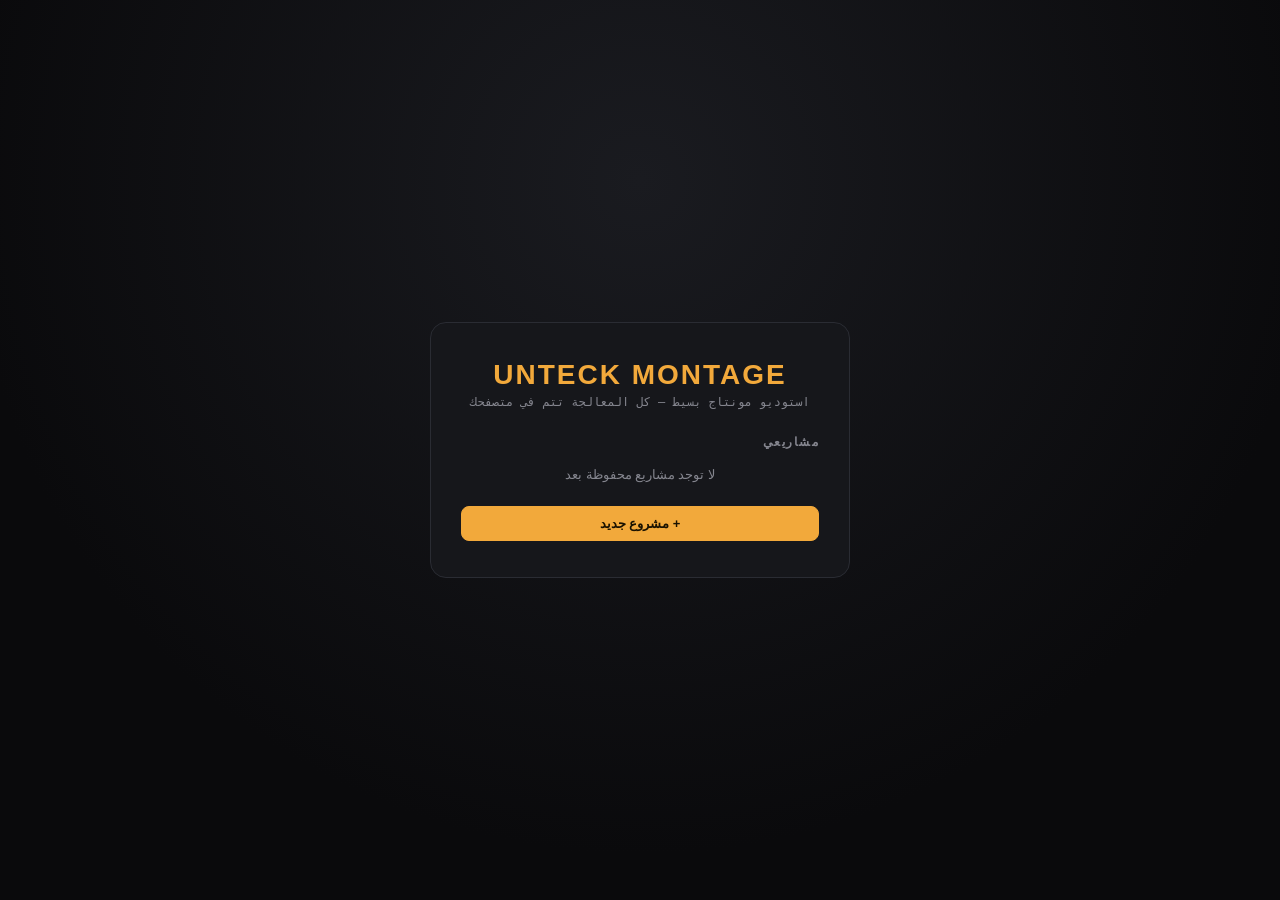
<file: index.html>
<!DOCTYPE html>
<html lang="ar" dir="rtl">
<head>
<meta charset="UTF-8">
<meta name="viewport" content="width=device-width, initial-scale=1.0">
<title>UNTECK MONTAGE</title>
<link rel="icon" type="image/png" href="montage.png">
<link rel="stylesheet" href="style.css">
</head>
<body>

<!-- ============ شاشة إنشاء / اختيار مشروع ============ -->
<div id="landing">
  <div class="land-card">
    <div class="land-logo">UNTECK MONTAGE</div>
    <div class="land-sub">استوديو مونتاج بسيط — كل المعالجة تتم في متصفحك</div>

    <div id="projectsSection">
      <div class="land-section-title">مشاريعي</div>
      <div id="projectsList"></div>
      <div id="noProjects" style="display:none; font-size:12.5px; color:var(--text-dim); margin:8px 0 18px;">لا توجد مشاريع محفوظة بعد</div>
      <button id="newProjectBtn" class="primary" style="width:100%; margin-top:6px;">+ مشروع جديد</button>
    </div>

    <div id="newProjectForm" style="display:none">
      <div class="land-section-title" style="margin-top:20px;">مشروع جديد</div>
      <label>اسم المشروع</label>
      <input type="text" id="projectName" placeholder="مثال: فيديو الرحلة" value="مشروع بدون عنوان">
      <div id="dropzone">
        <span class="icon">🎬</span>
        اسحب فيديو هنا أو اضغط لاختيار ملف لإنشاء المشروع
        <input type="file" id="fileInput" accept="video/*" style="display:none">
      </div>
      <button id="backToListBtn" style="width:100%; margin-top:10px;">رجوع لمشاريعي</button>
    </div>
  </div>
</div>

<!-- ============ مساحة العمل ============ -->
<div id="workspace">
  <div id="topbar">
    <div class="brand"><b>UNTECK MONTAGE</b><span id="projTitle">مشروع بدون عنوان</span></div>
    <div style="display:flex; gap:8px;">
      <button id="myProjectsBtn">مشاريعي</button>
      <button id="saveProjectBtn">💾 حفظ</button>
      <button class="primary" id="exportBtn">تصدير الفيديو</button>
    </div>
  </div>

  <div id="stageArea">
    <div id="stageInner">
      <!-- سيتم إدراج video و canvas هنا -->
    </div>
  </div>

  <div id="timelineBar">
    <div class="tc"><span id="tcStart">00:00.0</span><span id="tcCurrent">00:00.0</span><span id="tcEnd">00:00.0</span></div>
    <div class="strip" id="strip">
      <div id="thumbRow"></div>
      <div class="range-select" id="rangeSelect"></div>
      <div class="playhead" id="playhead"></div>
    </div>
    <div class="dual-slider">
      <input type="range" id="startRange" min="0" max="100" value="0" step="0.1">
      <input type="range" id="endRange" min="0" max="100" value="100" step="0.1">
    </div>
    <div id="timelineBtns">
      <button id="playBtn">▶ تشغيل</button>
      <button id="setStartBtn">تعيين البداية هنا</button>
      <button id="setEndBtn">تعيين النهاية هنا</button>
    </div>
  </div>

  <!-- لوحات الأدوات -->
  <div id="toolPanel">

    <div class="tool-content" id="panel-color">
      <div class="panel-title">الألوان والسرعة</div>
      <div class="panel-grid">
        <div>
          <div class="row"><label>السرعة</label><input type="range" id="speed" min="0.25" max="3" value="1" step="0.05"><span class="val" id="speedVal">1.0x</span></div>
          <div class="row"><label>السطوع</label><input type="range" id="brightness" min="50" max="150" value="100"><span class="val" id="brightnessVal">100%</span></div>
        </div>
        <div>
          <div class="row"><label>التباين</label><input type="range" id="contrast" min="50" max="150" value="100"><span class="val" id="contrastVal">100%</span></div>
          <div class="row"><label>التشبع</label><input type="range" id="saturate" min="0" max="200" value="100"><span class="val" id="saturateVal">100%</span></div>
        </div>
      </div>
    </div>

    <div class="tool-content" id="panel-audio" style="display:none">
      <div class="panel-title">الصوت والموسيقى</div>
      <div class="panel-grid">
        <div>
          <div class="row"><label>صوت الفيديو</label><input type="range" id="volume" min="0" max="100" value="100"><span class="val" id="volumeVal">100%</span></div>
        </div>
        <div>
          <div class="row"><input type="file" id="musicInput" accept="audio/*"></div>
          <div class="row" id="musicVolRow" style="display:none"><label>حدة الموسيقى</label><input type="range" id="musicVolume" min="0" max="100" value="40"><span class="val" id="musicVolumeVal">40%</span></div>
          <div id="musicName" style="font-size:11.5px; color:var(--text-dim);"></div>
        </div>
      </div>
    </div>

    <div class="tool-content" id="panel-text" style="display:none">
      <div class="panel-title">نص وصور فوق الفيديو</div>
      <div class="panel-grid">
        <div>
          <div class="row"><input type="text" id="textInput" placeholder="اكتب نصك هنا" style="flex:1"><input type="color" id="textColor" value="#F2A93B"></div>
          <div class="row"><label>الحجم</label><input type="range" id="textSize" min="14" max="64" value="28"><span class="val" id="textSizeVal">28</span></div>
          <button id="addTextBtn" style="width:100%">+ إضافة نص</button>
          <div class="divider"></div>
          <div class="row"><input type="file" id="imageInput" accept="image/*,image/gif"></div>
          <button id="addImageBtn" style="width:100%">+ إضافة صورة / GIF</button>
          <div style="font-size:11px; color:var(--text-dim); margin-top:8px;">اسحب أي عنصر فوق الفيديو لتحريكه. نقر مزدوج على نص لتعديله.</div>
        </div>
        <div><div id="textList"></div></div>
      </div>
    </div>

    <div class="tool-content" id="panel-export" style="display:none">
      <div class="panel-title">تصدير</div>
      <div style="font-size:12px; color:var(--text-dim); margin-bottom:10px;">سيتم تصدير المقطع المحدد فقط مع كل المؤثرات كملف WebM.</div>
      <button class="primary" id="exportBtn2" style="width:220px">تصدير الفيديو</button>
      <div id="status"></div>
      <div id="progressBar"><div id="progressFill"></div></div>
      <a id="downloadLink"></a>
    </div>

  </div>

  <!-- شريط الأدوات -->
  <div id="toolbar">
    <button class="tool-btn" data-panel="color"><span class="ic">🎚️</span><span class="lbl">ألوان وسرعة</span></button>
    <button class="tool-btn" data-panel="audio"><span class="ic">🎵</span><span class="lbl">صوت وموسيقى</span></button>
    <button class="tool-btn" data-panel="text"><span class="ic">🔤</span><span class="lbl">نص وصور</span></button>
    <button class="tool-btn export" data-panel="export"><span class="ic">⬇️</span><span class="lbl">تصدير</span></button>
  </div>
</div>

<script src="script.js"></script>

</body>
</html>
</file>
<file: style.css>
:root{
    --bg: #0A0A0C;
    --panel: #16171B;
    --panel2: #1E2024;
    --line: #2A2C33;
    --amber: #F2A93B;
    --teal: #2DD4BF;
    --text: #ECECEC;
    --text-dim: #85868F;
    --danger: #E0524F;
  }
  *{box-sizing:border-box;}
  html,body{ height:100%; }
  body{
    margin:0; background:var(--bg); color:var(--text);
    font-family:'Segoe UI', Tahoma, Arial, sans-serif;
    overflow:hidden;
  }
  button{
    background:var(--panel2); border:1px solid var(--line); color:var(--text);
    padding:9px 14px; border-radius:8px; cursor:pointer; font-size:13px;
    font-weight:600;
  }
  button:hover{ border-color:var(--amber); }
  button:disabled{ opacity:0.35; cursor:not-allowed; }
  .primary{ background:var(--amber); color:#1a1200; border-color:var(--amber); }
  .primary:hover{ background:#ffbf5c; }
  input[type=text]{
    background:var(--panel2); border:1px solid var(--line); color:var(--text);
    padding:10px 12px; border-radius:8px; font-size:14px;
  }
  input[type=range]{
    -webkit-appearance:none; flex:1; height:4px; background:var(--line);
    border-radius:2px; outline:none;
  }
  input[type=range]::-webkit-slider-thumb{
    -webkit-appearance:none; width:14px; height:14px; border-radius:50%;
    background:var(--amber); cursor:pointer; border:2px solid #000;
  }
  input[type=color]{ width:34px; height:30px; border:none; background:none; padding:0; cursor:pointer; }
  select{ background:var(--panel2); color:var(--text); border:1px solid var(--line); padding:7px; border-radius:8px; font-size:13px; }

  /* ---------- شاشة إنشاء المشروع ---------- */
  #landing{
    position:fixed; inset:0; display:flex; align-items:center; justify-content:center;
    background:radial-gradient(circle at 50% 20%, #1a1b20 0%, #0A0A0C 70%);
    z-index:50;
  }
  .land-card{
    width:420px; max-width:90vw; background:var(--panel); border:1px solid var(--line);
    border-radius:16px; padding:36px 30px; text-align:center;
  }
  .land-logo{ font-size:28px; font-weight:800; letter-spacing:2px; color:var(--amber); margin-bottom:4px; }
  .land-sub{ font-size:12px; color:var(--text-dim); font-family:'Consolas',monospace; margin-bottom:26px; }
  .land-card label{ display:block; text-align:right; font-size:12px; color:var(--text-dim); margin-bottom:6px; }
  .land-card input[type=text]{ width:100%; margin-bottom:20px; }
  #dropzone{
    border:1.5px dashed var(--line); border-radius:12px; padding:34px 16px;
    color:var(--text-dim); cursor:pointer; margin-bottom:10px; transition:border-color .15s;
  }
  #dropzone.drag{ border-color:var(--amber); color:var(--amber); }
  #dropzone .icon{ font-size:34px; display:block; margin-bottom:8px; }
  .land-section-title{ text-align:right; font-size:12px; color:var(--text-dim); text-transform:uppercase; letter-spacing:1.5px; font-weight:700; margin-bottom:10px; }
  #projectsList{ display:flex; flex-direction:column; gap:8px; max-height:260px; overflow-y:auto; margin-bottom:6px; }
  .proj-card{
    display:flex; align-items:center; gap:10px; background:var(--panel2);
    border:1px solid var(--line); border-radius:10px; padding:8px 10px;
    cursor:pointer; text-align:right;
  }
  .proj-card:hover{ border-color:var(--amber); }
  .proj-thumb{
    width:52px; height:38px; border-radius:6px; background:#000; flex-shrink:0;
    object-fit:cover; border:1px solid var(--line);
  }
  .proj-info{ flex:1; min-width:0; }
  .proj-info .pname{ font-size:13px; font-weight:600; white-space:nowrap; overflow:hidden; text-overflow:ellipsis; }
  .proj-info .pdate{ font-size:11px; color:var(--text-dim); }
  .proj-del{ background:none; border:none; color:var(--text-dim); font-size:15px; padding:4px 6px; }
  .proj-del:hover{ color:var(--danger); border-color:transparent; }

  /* ---------- مساحة العمل ---------- */
  #workspace{ display:none; height:100vh; flex-direction:column; }
  #topbar{
    display:flex; align-items:center; justify-content:space-between;
    padding:10px 18px; border-bottom:1px solid var(--line); background:var(--panel);
    flex-shrink:0;
  }
  #topbar .brand{ display:flex; align-items:baseline; gap:10px; }
  #topbar .brand b{ color:var(--amber); letter-spacing:1.5px; font-size:16px; }
  #topbar .brand span{ color:var(--text-dim); font-size:12px; font-family:'Consolas',monospace; }

  #stageArea{
    flex:1; display:flex; align-items:center; justify-content:center;
    background:#000; position:relative; overflow:hidden; min-height:0;
    height:0;
  }
  video, canvas{ max-width:100%; max-height:100%; display:block; }
  #stageInner{ position:relative; width:100%; height:100%; display:flex; align-items:center; justify-content:center; }
  #overlayCanvas{ position:absolute; cursor:grab; pointer-events:auto; }
  #overlayCanvas.dragging{ cursor:grabbing; }

  /* شريط المونتاج (التايم لاين) */
  #timelineBar{
    flex-shrink:0; background:var(--panel); border-top:1px solid var(--line);
    padding:10px 18px 12px;
  }
  .tc{ font-family:'Consolas',monospace; font-size:12px; color:var(--teal); display:flex; justify-content:space-between; margin-bottom:6px; }
  .strip{
    position:relative; height:52px; background:#17181C;
    border-radius:6px; overflow:hidden; border:1px solid var(--line);
    display:flex;
  }
  #thumbRow{ display:flex; width:100%; height:100%; }
  #thumbRow canvas{ height:100%; flex:1 1 0; min-width:0; object-fit:cover; display:block; border-left:1px solid #000; }
  .range-select{ position:absolute; top:0; bottom:0; background:rgba(242,169,59,0.22); border-left:2px solid var(--amber); border-right:2px solid var(--amber); }
  .playhead{ position:absolute; top:0; bottom:0; width:2px; background:var(--teal); }
  .dual-slider{ position:relative; height:18px; margin-top:6px; }
  .dual-slider input[type=range]{ position:absolute; width:100%; top:6px; pointer-events:none; background:none; }
  .dual-slider input[type=range]::-webkit-slider-thumb{ pointer-events:all; }
  #timelineBtns{ display:flex; gap:8px; margin-top:10px; flex-wrap:wrap; }

  /* شريط الأدوات السفلي */
  #toolbar{
    flex-shrink:0; display:flex; align-items:center; justify-content:center;
    gap:6px; background:#000; border-top:1px solid var(--line);
    padding:8px 12px; overflow-x:auto;
  }
  .tool-btn{
    display:flex; flex-direction:column; align-items:center; gap:3px;
    background:none; border:1px solid transparent; padding:8px 14px;
    color:var(--text-dim); border-radius:10px; min-width:64px;
  }
  .tool-btn .ic{ font-size:19px; }
  .tool-btn span.lbl{ font-size:10.5px; font-weight:600; }
  .tool-btn:hover{ color:var(--text); }
  .tool-btn.active{ color:var(--amber); background:var(--panel2); border-color:var(--line); }
  .tool-btn.export{ color:var(--amber); }

  /* لوحة الأدوات المنبثقة فوق شريط الأدوات */
  #toolPanel{
    display:none; flex-shrink:0; background:var(--panel); border-top:1px solid var(--line);
    padding:14px 18px; max-height:38vh; overflow-y:auto;
  }
  #toolPanel.open{ display:block; }
  .panel-title{ font-size:11px; text-transform:uppercase; letter-spacing:1.5px; color:var(--text-dim); font-weight:700; margin-bottom:12px; }
  .row{ display:flex; align-items:center; gap:10px; margin-bottom:12px; }
  .row:last-child{ margin-bottom:0; }
  .row label{ font-size:12.5px; color:var(--text-dim); min-width:78px; flex-shrink:0; }
  .val{ font-family:'Consolas',monospace; font-size:12px; color:var(--amber); min-width:40px; text-align:left; }
  .panel-grid{ display:grid; grid-template-columns:1fr 1fr; gap:18px; }
  @media(max-width:760px){ .panel-grid{ grid-template-columns:1fr; } }
  .divider{ border-top:1px solid var(--line); margin:12px 0; }
  .ov-item{ display:flex; gap:6px; align-items:center; background:var(--panel2); padding:6px 8px; border-radius:6px; font-size:12px; margin-bottom:6px;}
  .ov-item.selected{ border:1px solid var(--amber); }
  .ov-item span{ flex:1; overflow:hidden; text-overflow:ellipsis; white-space:nowrap; }
  .ov-item button{ padding:4px 7px; font-size:11px; }
  #status{ font-size:12px; color:var(--text-dim); margin-top:8px; min-height:16px; }
  #progressBar{ height:4px; background:var(--line); border-radius:2px; overflow:hidden; margin-top:6px; display:none;}
  #progressBar > div{ height:100%; background:var(--teal); width:0%; }
  a#downloadLink{ display:none; }
  input[type=file]{ font-size:12px; color:var(--text-dim); flex:1; }

  /* ---------- توافق مع الهاتف ---------- */
  @media (max-width:640px){
    .land-card{ padding:26px 18px; }
    #topbar{ padding:8px 10px; flex-wrap:wrap; gap:6px; }
    #topbar .brand b{ font-size:14px; }
    #topbar .brand span{ display:none; }
    #topbar button{ padding:7px 9px; font-size:11.5px; }
    #timelineBar{ padding:8px 10px 10px; }
    .strip{ height:40px; }
    #timelineBtns{ gap:6px; }
    #timelineBtns button{ padding:8px 10px; font-size:12px; flex:1; }
    .tool-btn{ min-width:52px; padding:7px 8px; }
    .tool-btn .ic{ font-size:17px; }
    .tool-btn span.lbl{ font-size:9px; }
    #toolPanel{ padding:12px; max-height:46vh; }
    .row{ flex-wrap:wrap; }
    .row label{ min-width:100%; margin-bottom:2px; }
    .row input[type=range]{ width:100%; }
    #stageArea{ padding:4px; }
  }
  @media (max-width:400px){
    .tool-btn span.lbl{ display:none; }
    .tool-btn{ min-width:44px; }
  }
</file>
<file: montage.css>
:root{
    --bg: #0A0A0C;
    --panel: #16171B;
    --panel2: #1E2024;
    --line: #2A2C33;
    --amber: #F2A93B;
    --teal: #2DD4BF;
    --text: #ECECEC;
    --text-dim: #85868F;
    --danger: #E0524F;
  }
  *{box-sizing:border-box;}
  html,body{ height:100%; }
  body{
    margin:0; background:var(--bg); color:var(--text);
    font-family:'Segoe UI', Tahoma, Arial, sans-serif;
    overflow:hidden;
  }
  button{
    background:var(--panel2); border:1px solid var(--line); color:var(--text);
    padding:9px 14px; border-radius:8px; cursor:pointer; font-size:13px;
    font-weight:600;
  }
  button:hover{ border-color:var(--amber); }
  button:disabled{ opacity:0.35; cursor:not-allowed; }
  .primary{ background:var(--amber); color:#1a1200; border-color:var(--amber); }
  .primary:hover{ background:#ffbf5c; }
  input[type=text]{
    background:var(--panel2); border:1px solid var(--line); color:var(--text);
    padding:10px 12px; border-radius:8px; font-size:14px;
  }
  input[type=range]{
    -webkit-appearance:none; flex:1; height:4px; background:var(--line);
    border-radius:2px; outline:none;
  }
  input[type=range]::-webkit-slider-thumb{
    -webkit-appearance:none; width:14px; height:14px; border-radius:50%;
    background:var(--amber); cursor:pointer; border:2px solid #000;
  }
  input[type=color]{ width:34px; height:30px; border:none; background:none; padding:0; cursor:pointer; }
  select{ background:var(--panel2); color:var(--text); border:1px solid var(--line); padding:7px; border-radius:8px; font-size:13px; }

  /* ---------- شاشة إنشاء المشروع ---------- */
  #landing{
    position:fixed; inset:0; display:flex; align-items:center; justify-content:center;
    background:radial-gradient(circle at 50% 20%, #1a1b20 0%, #0A0A0C 70%);
    z-index:50;
  }
  .land-card{
    width:420px; max-width:90vw; background:var(--panel); border:1px solid var(--line);
    border-radius:16px; padding:36px 30px; text-align:center;
  }
  .land-logo{ font-size:28px; font-weight:800; letter-spacing:2px; color:var(--amber); margin-bottom:4px; }
  .land-sub{ font-size:12px; color:var(--text-dim); font-family:'Consolas',monospace; margin-bottom:26px; }
  .land-card label{ display:block; text-align:right; font-size:12px; color:var(--text-dim); margin-bottom:6px; }
  .land-card input[type=text]{ width:100%; margin-bottom:20px; }
  #dropzone{
    border:1.5px dashed var(--line); border-radius:12px; padding:34px 16px;
    color:var(--text-dim); cursor:pointer; margin-bottom:10px; transition:border-color .15s;
  }
  #dropzone.drag{ border-color:var(--amber); color:var(--amber); }
  #dropzone .icon{ font-size:34px; display:block; margin-bottom:8px; }
  .land-section-title{ text-align:right; font-size:12px; color:var(--text-dim); text-transform:uppercase; letter-spacing:1.5px; font-weight:700; margin-bottom:10px; }
  #projectsList{ display:flex; flex-direction:column; gap:8px; max-height:260px; overflow-y:auto; margin-bottom:6px; }
  .proj-card{
    display:flex; align-items:center; gap:10px; background:var(--panel2);
    border:1px solid var(--line); border-radius:10px; padding:8px 10px;
    cursor:pointer; text-align:right;
  }
  .proj-card:hover{ border-color:var(--amber); }
  .proj-thumb{
    width:52px; height:38px; border-radius:6px; background:#000; flex-shrink:0;
    object-fit:cover; border:1px solid var(--line);
  }
  .proj-info{ flex:1; min-width:0; }
  .proj-info .pname{ font-size:13px; font-weight:600; white-space:nowrap; overflow:hidden; text-overflow:ellipsis; }
  .proj-info .pdate{ font-size:11px; color:var(--text-dim); }
  .proj-del{ background:none; border:none; color:var(--text-dim); font-size:15px; padding:4px 6px; }
  .proj-del:hover{ color:var(--danger); border-color:transparent; }

  /* ---------- مساحة العمل ---------- */
  #workspace{ display:none; height:100vh; flex-direction:column; }
  #topbar{
    display:flex; align-items:center; justify-content:space-between;
    padding:10px 18px; border-bottom:1px solid var(--line); background:var(--panel);
    flex-shrink:0;
  }
  #topbar .brand{ display:flex; align-items:baseline; gap:10px; }
  #topbar .brand b{ color:var(--amber); letter-spacing:1.5px; font-size:16px; }
  #topbar .brand span{ color:var(--text-dim); font-size:12px; font-family:'Consolas',monospace; }

  #stageArea{
    flex:1; display:flex; align-items:center; justify-content:center;
    background:#000; position:relative; overflow:hidden; min-height:0;
    height:0;
  }
  video, canvas{ max-width:100%; max-height:100%; display:block; }
  #stageInner{ position:relative; width:100%; height:100%; display:flex; align-items:center; justify-content:center; }
  #overlayCanvas{ position:absolute; cursor:grab; pointer-events:auto; }
  #overlayCanvas.dragging{ cursor:grabbing; }

  /* شريط المونتاج (التايم لاين) */
  #timelineBar{
    flex-shrink:0; background:var(--panel); border-top:1px solid var(--line);
    padding:10px 18px 12px;
  }
  .tc{ font-family:'Consolas',monospace; font-size:12px; color:var(--teal); display:flex; justify-content:space-between; margin-bottom:6px; }
  .strip{
    position:relative; height:52px; background:#17181C;
    border-radius:6px; overflow:hidden; border:1px solid var(--line);
    display:flex;
  }
  #thumbRow{ display:flex; width:100%; height:100%; }
  #thumbRow canvas{ height:100%; flex:1 1 0; min-width:0; object-fit:cover; display:block; border-left:1px solid #000; }
  .range-select{ position:absolute; top:0; bottom:0; background:rgba(242,169,59,0.22); border-left:2px solid var(--amber); border-right:2px solid var(--amber); }
  .playhead{ position:absolute; top:0; bottom:0; width:2px; background:var(--teal); }
  .dual-slider{ position:relative; height:18px; margin-top:6px; }
  .dual-slider input[type=range]{ position:absolute; width:100%; top:6px; pointer-events:none; background:none; }
  .dual-slider input[type=range]::-webkit-slider-thumb{ pointer-events:all; }
  #timelineBtns{ display:flex; gap:8px; margin-top:10px; flex-wrap:wrap; }

  /* شريط الأدوات السفلي */
  #toolbar{
    flex-shrink:0; display:flex; align-items:center; justify-content:center;
    gap:6px; background:#000; border-top:1px solid var(--line);
    padding:8px 12px; overflow-x:auto;
  }
  .tool-btn{
    display:flex; flex-direction:column; align-items:center; gap:3px;
    background:none; border:1px solid transparent; padding:8px 14px;
    color:var(--text-dim); border-radius:10px; min-width:64px;
  }
  .tool-btn .ic{ font-size:19px; }
  .tool-btn span.lbl{ font-size:10.5px; font-weight:600; }
  .tool-btn:hover{ color:var(--text); }
  .tool-btn.active{ color:var(--amber); background:var(--panel2); border-color:var(--line); }
  .tool-btn.export{ color:var(--amber); }

  /* لوحة الأدوات المنبثقة فوق شريط الأدوات */
  #toolPanel{
    display:none; flex-shrink:0; background:var(--panel); border-top:1px solid var(--line);
    padding:14px 18px; max-height:38vh; overflow-y:auto;
  }
  #toolPanel.open{ display:block; }
  .panel-title{ font-size:11px; text-transform:uppercase; letter-spacing:1.5px; color:var(--text-dim); font-weight:700; margin-bottom:12px; }
  .row{ display:flex; align-items:center; gap:10px; margin-bottom:12px; }
  .row:last-child{ margin-bottom:0; }
  .row label{ font-size:12.5px; color:var(--text-dim); min-width:78px; flex-shrink:0; }
  .val{ font-family:'Consolas',monospace; font-size:12px; color:var(--amber); min-width:40px; text-align:left; }
  .panel-grid{ display:grid; grid-template-columns:1fr 1fr; gap:18px; }
  @media(max-width:760px){ .panel-grid{ grid-template-columns:1fr; } }
  .divider{ border-top:1px solid var(--line); margin:12px 0; }
  .ov-item{ display:flex; gap:6px; align-items:center; background:var(--panel2); padding:6px 8px; border-radius:6px; font-size:12px; margin-bottom:6px;}
  .ov-item.selected{ border:1px solid var(--amber); }
  .ov-item span{ flex:1; overflow:hidden; text-overflow:ellipsis; white-space:nowrap; }
  .ov-item button{ padding:4px 7px; font-size:11px; }
  #status{ font-size:12px; color:var(--text-dim); margin-top:8px; min-height:16px; }
  #progressBar{ height:4px; background:var(--line); border-radius:2px; overflow:hidden; margin-top:6px; display:none;}
  #progressBar > div{ height:100%; background:var(--teal); width:0%; }
  a#downloadLink{ display:none; }
  input[type=file]{ font-size:12px; color:var(--text-dim); flex:1; }

  /* ---------- توافق مع الهاتف ---------- */
  @media (max-width:640px){
    .land-card{ padding:26px 18px; }
    #topbar{ padding:8px 10px; flex-wrap:wrap; gap:6px; }
    #topbar .brand b{ font-size:14px; }
    #topbar .brand span{ display:none; }
    #topbar button{ padding:7px 9px; font-size:11.5px; }
    #timelineBar{ padding:8px 10px 10px; }
    .strip{ height:40px; }
    #timelineBtns{ gap:6px; }
    #timelineBtns button{ padding:8px 10px; font-size:12px; flex:1; }
    .tool-btn{ min-width:52px; padding:7px 8px; }
    .tool-btn .ic{ font-size:17px; }
    .tool-btn span.lbl{ font-size:9px; }
    #toolPanel{ padding:12px; max-height:46vh; }
    .row{ flex-wrap:wrap; }
    .row label{ min-width:100%; margin-bottom:2px; }
    .row input[type=range]{ width:100%; }
    #stageArea{ padding:4px; }
  }
  @media (max-width:400px){
    .tool-btn span.lbl{ display:none; }
    .tool-btn{ min-width:44px; }
  }
</file>
